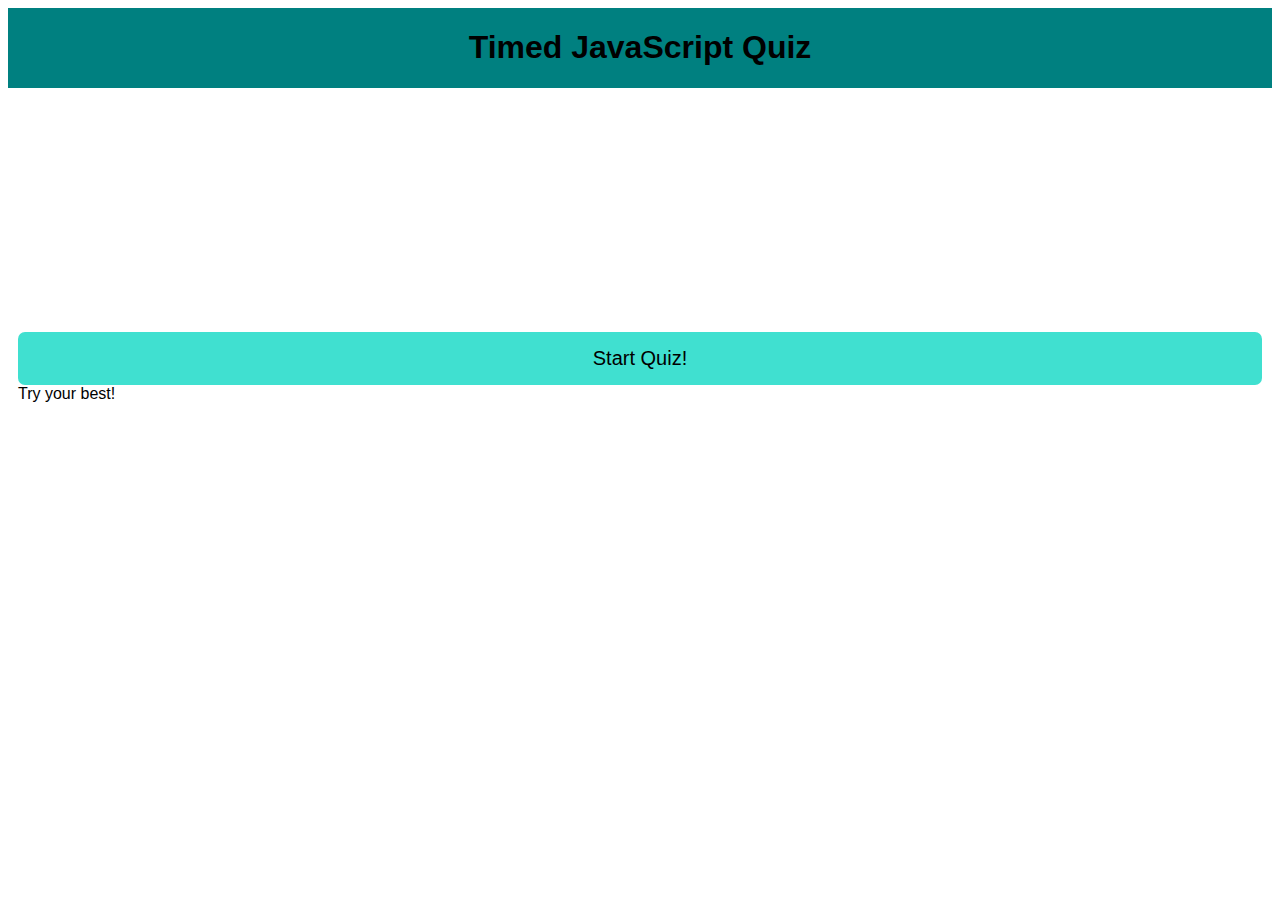
<file: index.html>
<!DOCTYPE html>
<html lang="en">
<head>
    <meta charset="UTF-8">
    <meta http-equiv="X-UA-Compatible" content="IE=edge">
    <meta name="viewport" content="width=device-width, initial-scale=1.0">
    <title>Timed JavaScript Quiz!</title>
    <link rel="stylesheet" href='./Develop/css/style.css'>
</head>
<body>
  <header>
    <h1>Timed JavaScript Quiz</h1>
  </header>
    <div id="timeKeeper"></div>
 <div class="question-holders">
    <button id="start-btn">Start Quiz!</button>   
    <div id="question-container"></div>
    <div id="result-container"></div>
    <div id="wrong-answer"></div>
 <div class="highscores">
    <button id="submitBtn">Submit</button> 
    <input id="highscores_text" type="text"></input>
    <div id="highscores-list"></div>
  </div> 
  <button class=hide id=play-again>Play Again?</button>
  <footer class="footer">Try your best!</footer>
</body>
<script src="./Develop/js/script.js"></script>
</html>
</file>
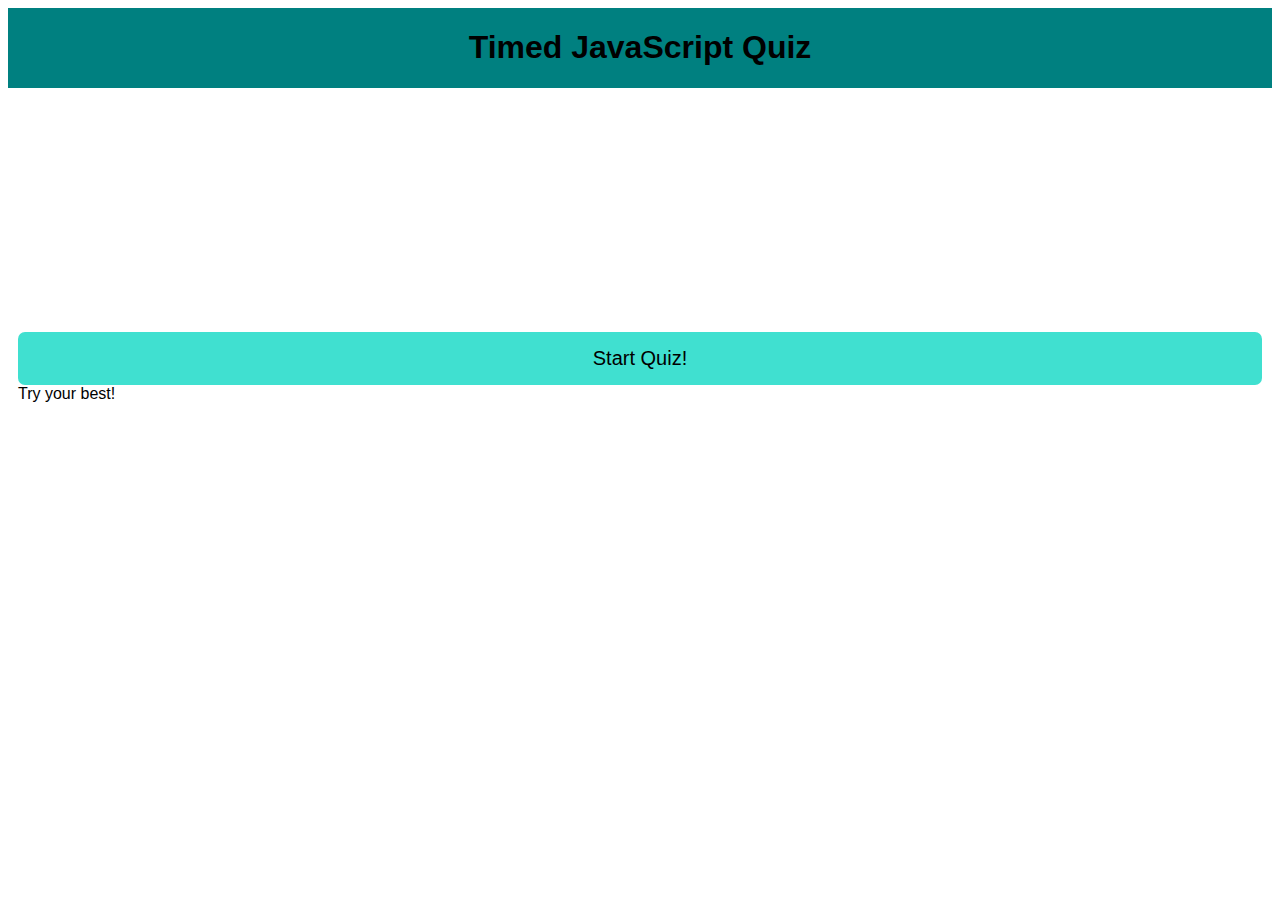
<file: Develop/index.html>
<!DOCTYPE html>
<html lang="en">
<head>
    <meta charset="UTF-8">
    <meta http-equiv="X-UA-Compatible" content="IE=edge">
    <meta name="viewport" content="width=device-width, initial-scale=1.0">
    <title>Timed JavaScript Quiz!</title>
    <link rel="stylesheet" href="/Develop/css/style.css">
</head>
<body>
  <header>
    <h1>Timed JavaScript Quiz</h1>
  </header>
    <div id="timeKeeper"></div>
 <div class="question-holders">
    <button id="start-btn">Start Quiz!</button>   
    <div id="question-container"></div>
    <div id="result-container"></div>
    <div id="wrong-answer"></div>
 <div class="highscores">
    <button id="submitBtn">Submit</button> 
    <input id="highscores_text" type="text"></input>
    <div id="highscores-list"></div>
  </div> 
  <button class=hide id=play-again>Play Again?</button>
  <footer class="footer">Try your best!</footer>
</body>
<script src="./js/script.js"></script>
</html>
</file>
<file: Develop/css/style.css>
* {
font-family: 'Lucida Sans', sans-serif;
}
header {
    display: flex;
    justify-content: center;
    position: relative;
    background-color: teal;
}
h1 {
    
    justify-content: center;
}


#highscores {
    display:flex;
    padding: 20px;
    position:absolute;
    right: 0;
}

#start-btn {
    padding: 15px 32px;
    border: none;
    font-size: 20px;
    text-align: center;
    border-radius: 7px;
    background-color: turquoise;
}
#start-btn:hover {
    box-shadow: 0px 15px 20px rgba(46, 229, 157, 0.4);
}
.question-holders {
    height: 60vh;
    display: flex;
    justify-content: center;
    padding: 10px;
    flex-direction: column;
    
}

.highscores {
    display: none;
}

.displayHighscores {
    display: flex;
}

.hide {
    display: none;
}
</file>
